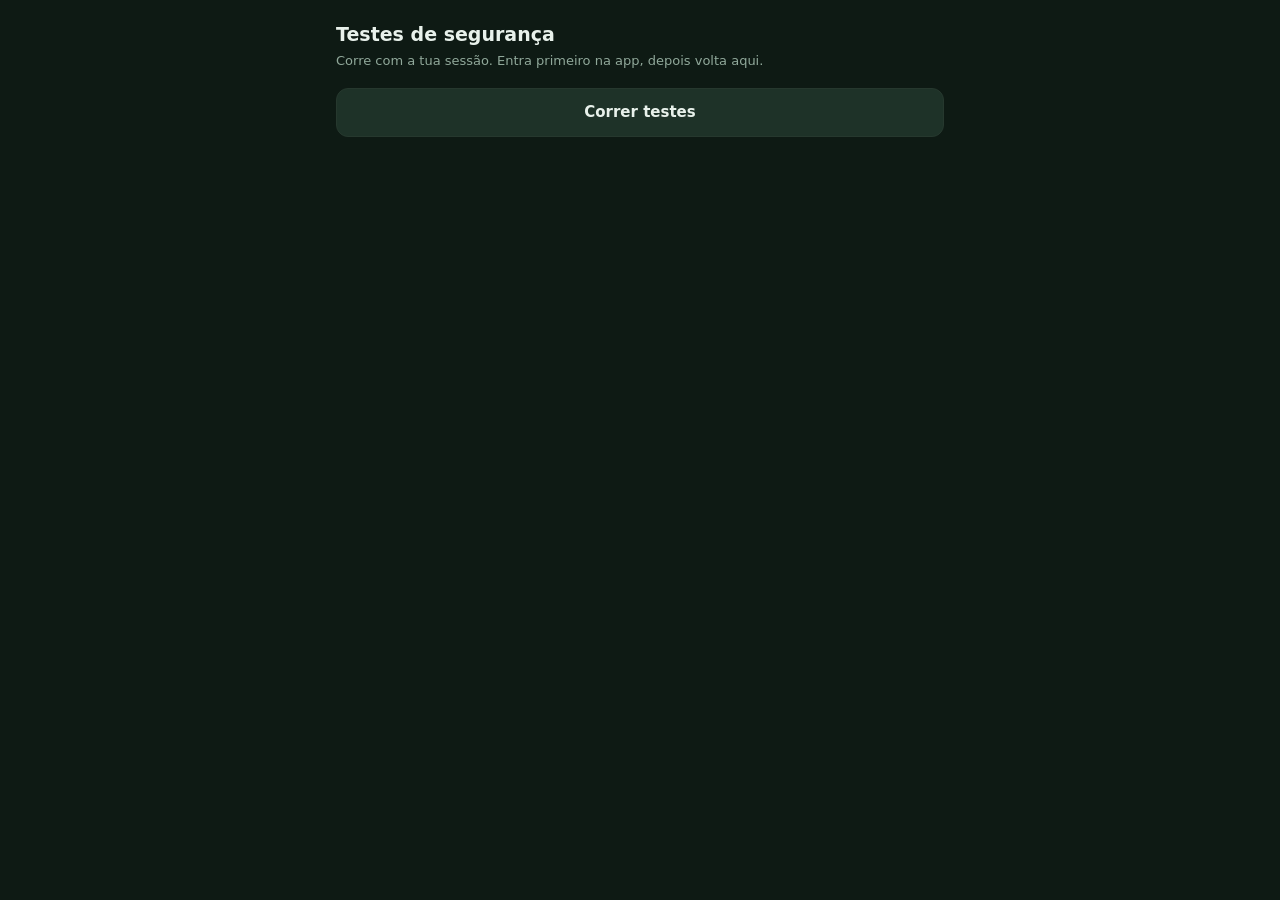
<file: testes.html>
<!doctype html>
<html lang="pt-PT">
<head>
<meta charset="utf-8">
<meta http-equiv="Content-Security-Policy" content="default-src 'none'; script-src 'self' https://cdn.jsdelivr.net/npm/@supabase/supabase-js@2.112.4/dist/umd/supabase.js; style-src 'self' 'unsafe-inline'; img-src 'self' data: https://lh3.googleusercontent.com; font-src 'self'; connect-src https://dmjoafdbrgtrbpuqunwu.supabase.co; manifest-src 'self'; base-uri 'none'; form-action 'none'; object-src 'none'; upgrade-insecure-requests">
<title>Restam — testes de segurança</title>
<meta name="viewport" content="width=device-width, initial-scale=1, viewport-fit=cover">
<meta name="theme-color" content="#0E1A14">
<style>
  :root { --fundo:#0E1A14; --cartao:#16241D; --borda:#26382E; --texto:#E8F1EB;
          --fraco:#90A89A; --ok:#37B36B; --mau:#FF6B6B; }
  *{box-sizing:border-box}
  body{margin:0;background:var(--fundo);color:var(--texto);
       font:15px/1.5 -apple-system,BlinkMacSystemFont,system-ui,sans-serif;
       padding:calc(env(safe-area-inset-top) + 20px) 16px calc(env(safe-area-inset-bottom) + 24px);
       max-width:640px;margin-inline:auto}
  h1{font-size:19px;margin:0 0 2px}
  .sub{color:var(--fraco);font-size:13px;margin:0 0 18px}
  button{font:inherit;font-weight:600;padding:12px 16px;border-radius:12px;
         border:1px solid var(--borda);background:#1E3228;color:var(--texto);width:100%;margin-bottom:16px}
  button[disabled]{opacity:.45}
  #resumo{border-radius:12px;padding:12px 14px;margin-bottom:14px;font-weight:600;display:none}
  .verde{background:#15241C;border:1px solid var(--ok);color:var(--ok)}
  .vermelho{background:#26161A;border:1px solid var(--mau);color:var(--mau)}
  .linha{border:1px solid var(--borda);background:var(--cartao);border-radius:10px;
         padding:10px 12px;margin-bottom:8px;display:flex;gap:10px;align-items:flex-start}
  .selo{flex:none;font-size:11px;font-weight:700;padding:3px 7px;border-radius:5px;margin-top:1px}
  .selo.p{background:rgba(55,179,107,.15);color:var(--ok)}
  .selo.f{background:rgba(255,107,107,.15);color:var(--mau)}
  .nome{font-weight:600;font-size:14px}
  .det{color:var(--fraco);font-size:12px;margin-top:2px;word-break:break-word}
  .aviso{border-left:3px solid var(--mau);background:#26161A;padding:10px 12px;
         border-radius:8px;font-size:13px;margin-bottom:14px}
</style>
</head>
<body>
<h1>Testes de segurança</h1>
<p class="sub">Corre com a tua sessão. Entra primeiro na app, depois volta aqui.</p>
<button id="correr">Correr testes</button>
<div id="resumo"></div>
<div id="lista"></div>

<script type="module" src="testes.js"></script>
</body>
</html>
</file>
